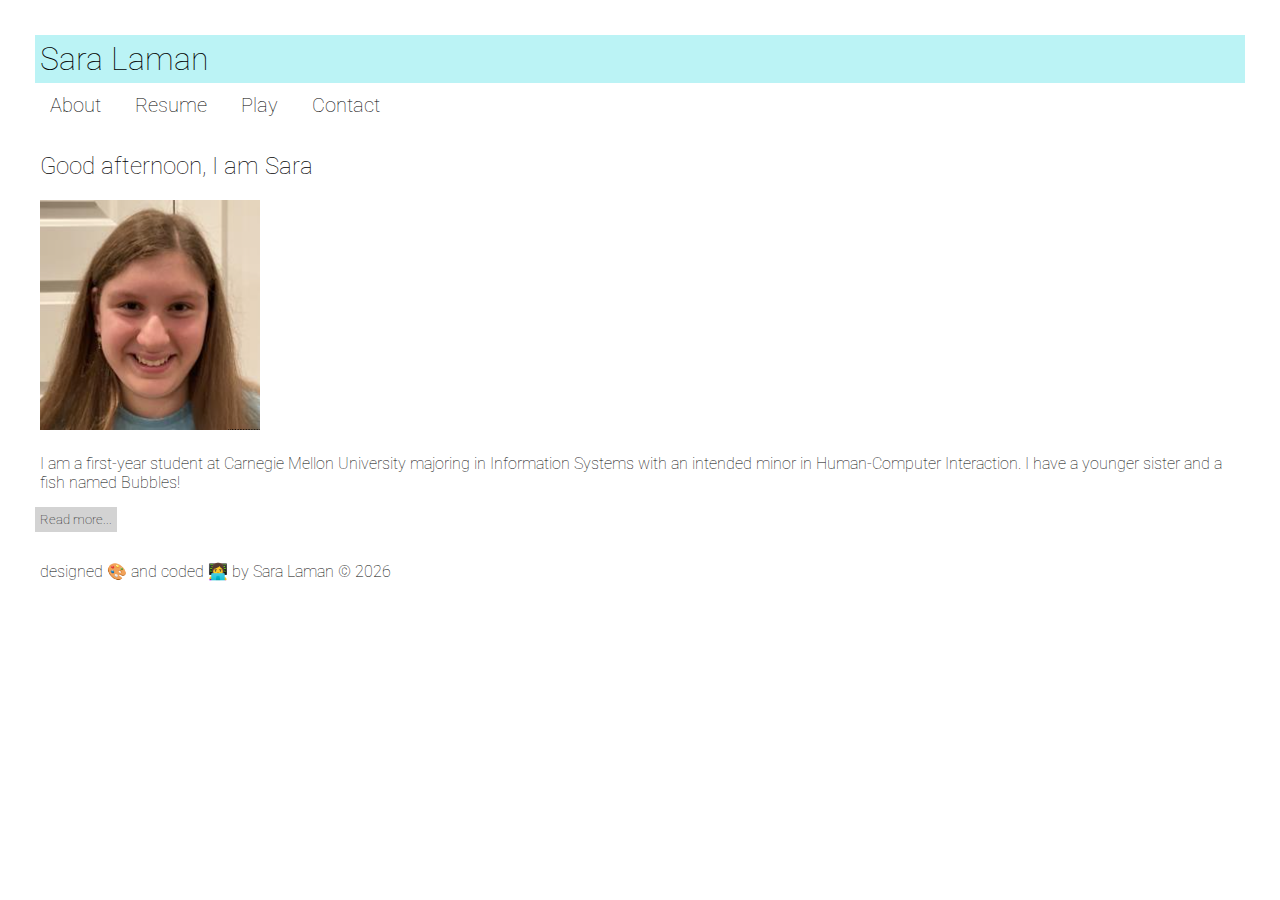
<file: index.html>
<!DOCTYPE html>
<html lang="en">
  <head>
    <meta charset="UTF-8" />
    <meta name="viewport" content="width=device-width, initial-scale=1.0" />
    <meta name="author" content="Sara Laman" />
    <meta
      name="keywords"
      content="Carnegie Mellon University, Information Systems"
    />
    <meta name="description" content="Sara Laman professional website" />
    <title>Sara Laman</title>
    <link rel="stylesheet" href="static/style.css" />
    <link rel="preconnect" href="https://fonts.googleapis.com" />
    <link rel="preconnect" href="https://fonts.gstatic.com" crossorigin />
    <link
      href="https://fonts.googleapis.com/css2?family=Roboto:ital,wght@0,100..900;1,100..900&display=swap"
      rel="stylesheet"
    />
    <script defer src="./static/script.js"></script>
    <script src="https://ajax.googleapis.com/ajax/libs/jquery/3.7.1/jquery.min.js"></script>
  </head>
  <body onload="addYear()">
    <header>
      <h1 id="webname">Sara Laman</h1>
      <nav class="nav-bar">
        <a href="./index.html" class="nav-item"> About</a>
        <a href="./views/cv.html" class="nav-item"> Resume</a>
        <a href="./views/fun.html" class="nav-item"> Play</a>
        <a href="./views/contact.html" class="nav-item"> Contact</a>
      </nav>
    </header>
    <div class="main">
      <h2 id="greeting">, I am Sara</h2>
      <img
        src="static/picture.png"
        alt="picture of me"
        width="220"
        height="230"
      />
      <p id="shortIntro">
        I am a first-year student at Carnegie Mellon University majoring in
        Information Systems with an intended minor in Human-Computer
        Interaction. I have a younger sister and a fish named Bubbles!
      </p>
      <button id="readMoreBtn">Read more...</button>
      <p id="longIntro">
        I am from Pittsburgh, PA and live about 35 minutes from campus. You can
        find me involved in User Experience Association, Design for America, and
        Circle K. Navigate the links above to get to know me better!
      </p>
      <button id="readLessBtn">Read less...</button>
    </div>
    <footer>
      <p id="copyYear">
        designed &#x1F3A8; and coded &#x1F469;&#x200D;&#x1F4BB; by Sara Laman
        &copy;
      </p>
    </footer>
  </body>
</html>
</file>
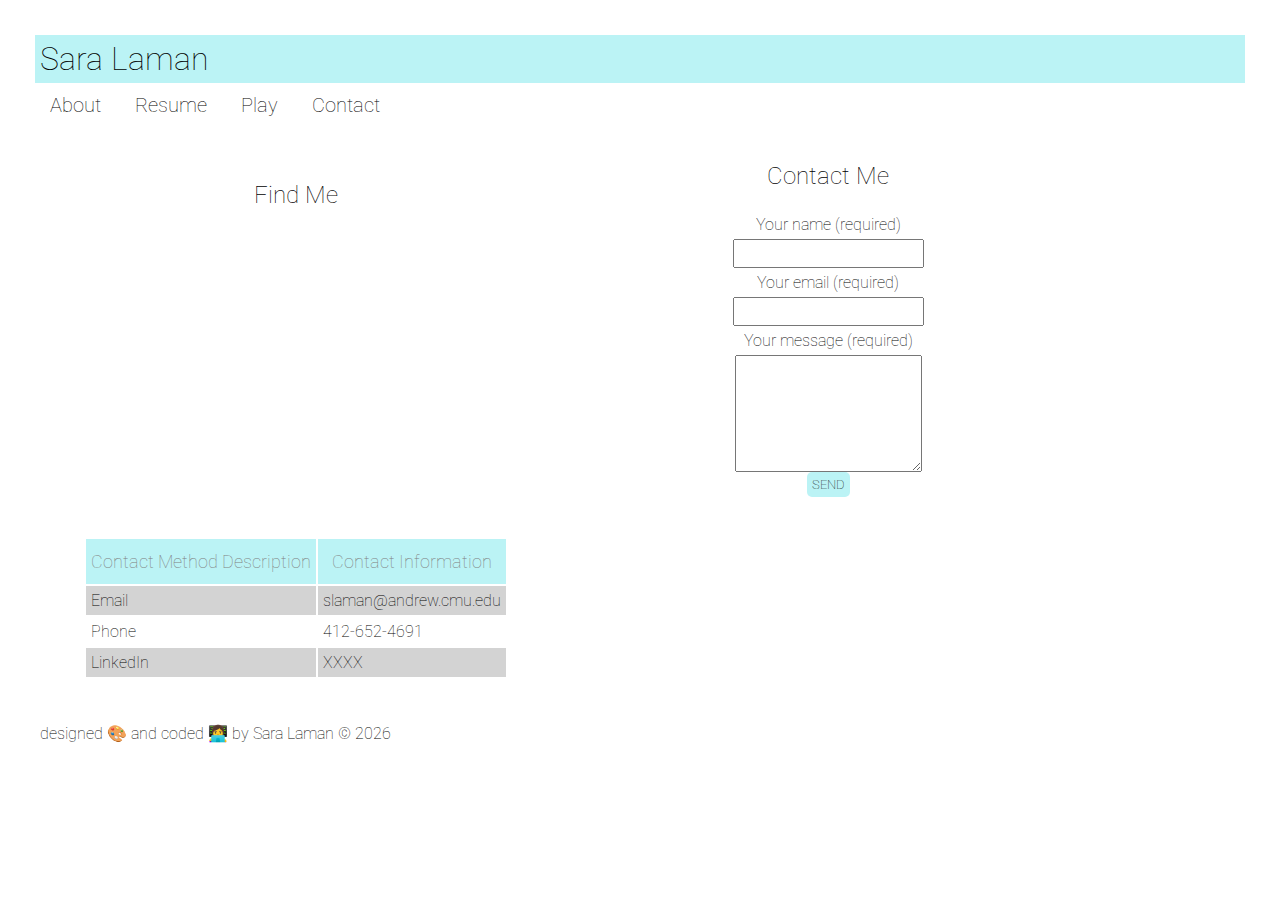
<file: views/contact.html>
<!DOCTYPE html>
<html lang="en">
  <head>
    <meta charset="UTF-8" />
    <meta name="viewport" content="width=device-width, initial-scale=1.0" />
    <meta name="author" content="Sara Laman" />
    <meta
      name="keywords"
      content="Carnegie Mellon University, Information Systems"
    />
    <meta name="description" content="Sara Laman professional website" />
    <title>Sara Laman</title>
    <link rel="stylesheet" href="../static/style.css" />
    <link rel="preconnect" href="https://fonts.googleapis.com" />
    <link rel="preconnect" href="https://fonts.gstatic.com" crossorigin />
    <link
      href="https://fonts.googleapis.com/css2?family=Roboto:ital,wght@0,100..900;1,100..900&display=swap"
      rel="stylesheet"
    />
    <script defer src="../static/script.js"></script>
  </head>
  <body onload="addYear()">
    <header>
      <h1 id="webname">Sara Laman</h1>
      <nav class="nav-bar">
        <a href="../index.html" class="nav-item"> About</a>
        <a href="./cv.html" class="nav-item"> Resume</a>
        <a href="./fun.html" class="nav-item"> Play</a>
        <a href="./contact.html" class="nav-item"> Contact</a>
      </nav>
    </header>
    <div class="mainLayout">
      <div class="item" id="map">
        <h2>Find Me</h2>
        <iframe
          src="https://www.google.com/maps/embed?pb=!1m18!1m12!1m3!1d3210.4120099033616!2d-79.9428499!3d40.4432027!2m3!1f0!2f0!3f0!3m2!1i1024!2i768!4f13.1!3m3!1m2!1s0x8834f21f58679a9f%3A0x88716b461fc4daf4!2sCarnegie%20Mellon%20University!5e1!3m2!1sen!2sus!4v1742716611807!5m2!1sen!2sus"
          width="400"
          height="250"
          style="border: 0"
          allowfullscreen=""
          loading="lazy"
          referrerpolicy="no-referrer-when-downgrade"
        ></iframe>
      </div>
      <div class="item" id="contactForm">
        <h2>Contact Me</h2>
        <form>
          <label for="name">Your name (required)</label>
          <input type="text" id="name" name="name" required />
          <label for="email">Your email (required)</label>
          <input type="email" id="email" name="email" required />
          <label for="message">Your message (required)</label>
          <textarea
            id="message"
            name="message"
            rows="7"
            cols="20"
            required
          ></textarea>
          <input type="submit" value="SEND" onclick="checkValidation()" />
        </form>
        <p id="validationMsg">
          Please fill out this form correctly so I can get back to you
        </p>
      </div>
      <div class="item">
        <table>
          <tr>
            <th>Contact Method Description</th>
            <th>Contact Information</th>
          </tr>
          <tr>
            <td>Email</td>
            <td>slaman@andrew.cmu.edu</td>
          </tr>
          <tr>
            <td>Phone</td>
            <td>412-652-4691</td>
          </tr>
          <tr>
            <td>LinkedIn</td>
            <td>XXXX</td>
          </tr>
        </table>
      </div>
    </div>
    <footer>
      <p id="copyYear">
        designed &#x1F3A8; and coded &#x1F469;&#x200D;&#x1F4BB; by Sara Laman
        &copy;
      </p>
    </footer>
  </body>
</html>
</file>
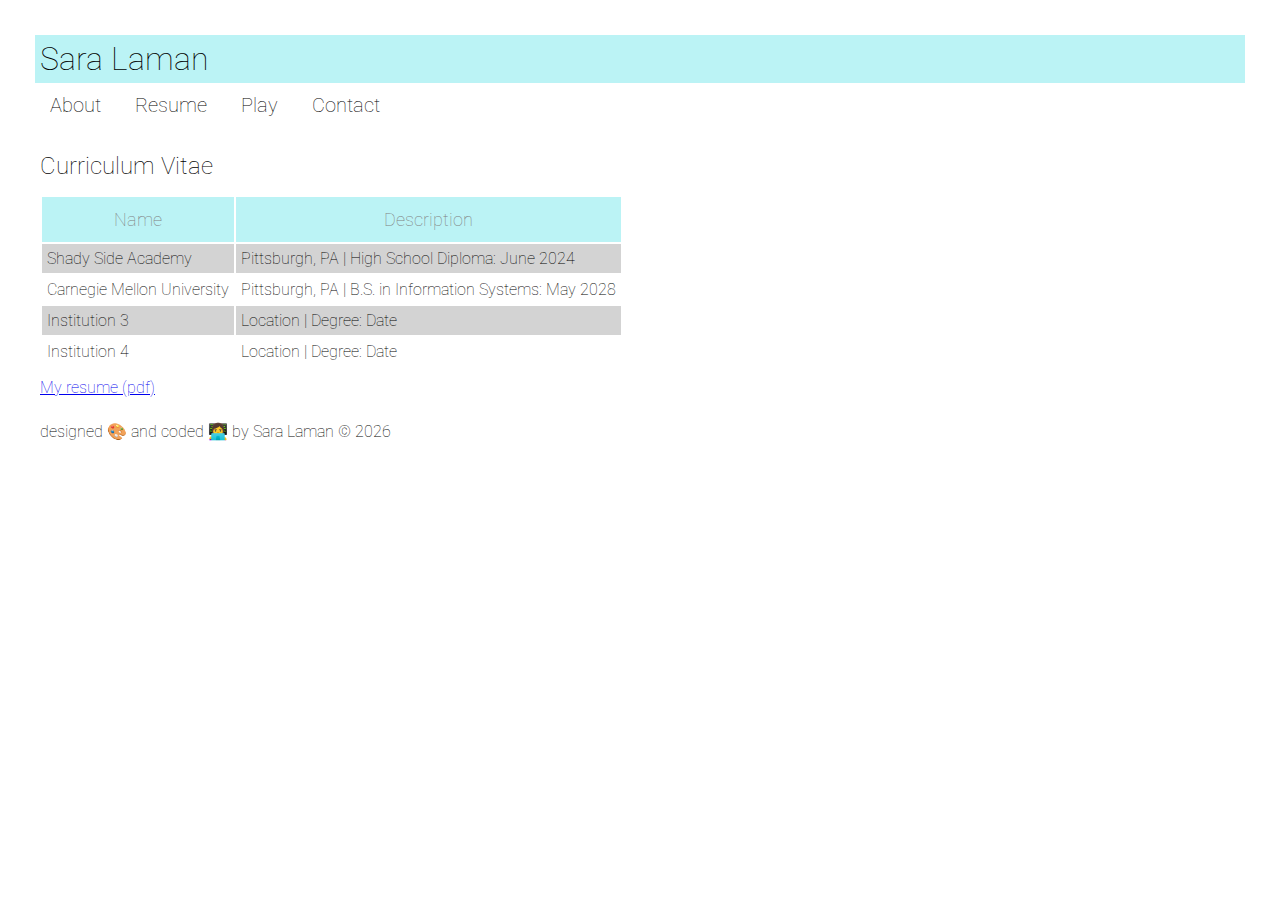
<file: views/cv.html>
<!DOCTYPE html>
<html lang="en">
  <head>
    <meta charset="UTF-8" />
    <meta name="viewport" content="width=device-width, initial-scale=1.0" />
    <meta name="author" content="Sara Laman" />
    <meta
      name="keywords"
      content="Carnegie Mellon University, Information Systems"
    />
    <meta name="description" content="Sara Laman professional website" />
    <title>Sara Laman</title>
    <link rel="stylesheet" href="../static/style.css" />
    <link rel="preconnect" href="https://fonts.googleapis.com" />
    <link rel="preconnect" href="https://fonts.gstatic.com" crossorigin />
    <link
      href="https://fonts.googleapis.com/css2?family=Roboto:ital,wght@0,100..900;1,100..900&display=swap"
      rel="stylesheet"
    />
    <script defer src="../static/script.js"></script>
  </head>
  <body onload="addYear()">
    <header>
      <h1 id="webname">Sara Laman</h1>
      <nav class="nav-bar">
        <a href="../index.html" class="nav-item"> About</a>
        <a href="./cv.html" class="nav-item"> Resume</a>
        <a href="./fun.html" class="nav-item"> Play</a>
        <a href="./contact.html" class="nav-item"> Contact</a>
      </nav>
    </header>
    <div class="main">
      <h2>Curriculum Vitae</h2>
      <table>
        <tr>
          <th>Name</th>
          <th>Description</th>
        </tr>
        <tr>
          <td>Shady Side Academy</td>
          <td>Pittsburgh, PA | High School Diploma: June 2024</td>
        </tr>
        <tr>
          <td>Carnegie Mellon University</td>
          <td>Pittsburgh, PA | B.S. in Information Systems: May 2028</td>
        </tr>
        <tr>
          <td>Institution 3</td>
          <td>Location | Degree: Date</td>
        </tr>
        <tr>
          <td>Institution 4</td>
          <td>Location | Degree: Date</td>
        </tr>
      </table>
      <a href="../static/resume.pdf" target="_blank"> My resume (pdf)</a>
    </div>
    <footer>
      <p id="copyYear">
        designed &#x1F3A8; and coded &#x1F469;&#x200D;&#x1F4BB; by Sara Laman
        &copy;
      </p>
    </footer>
  </body>
</html>
</file>
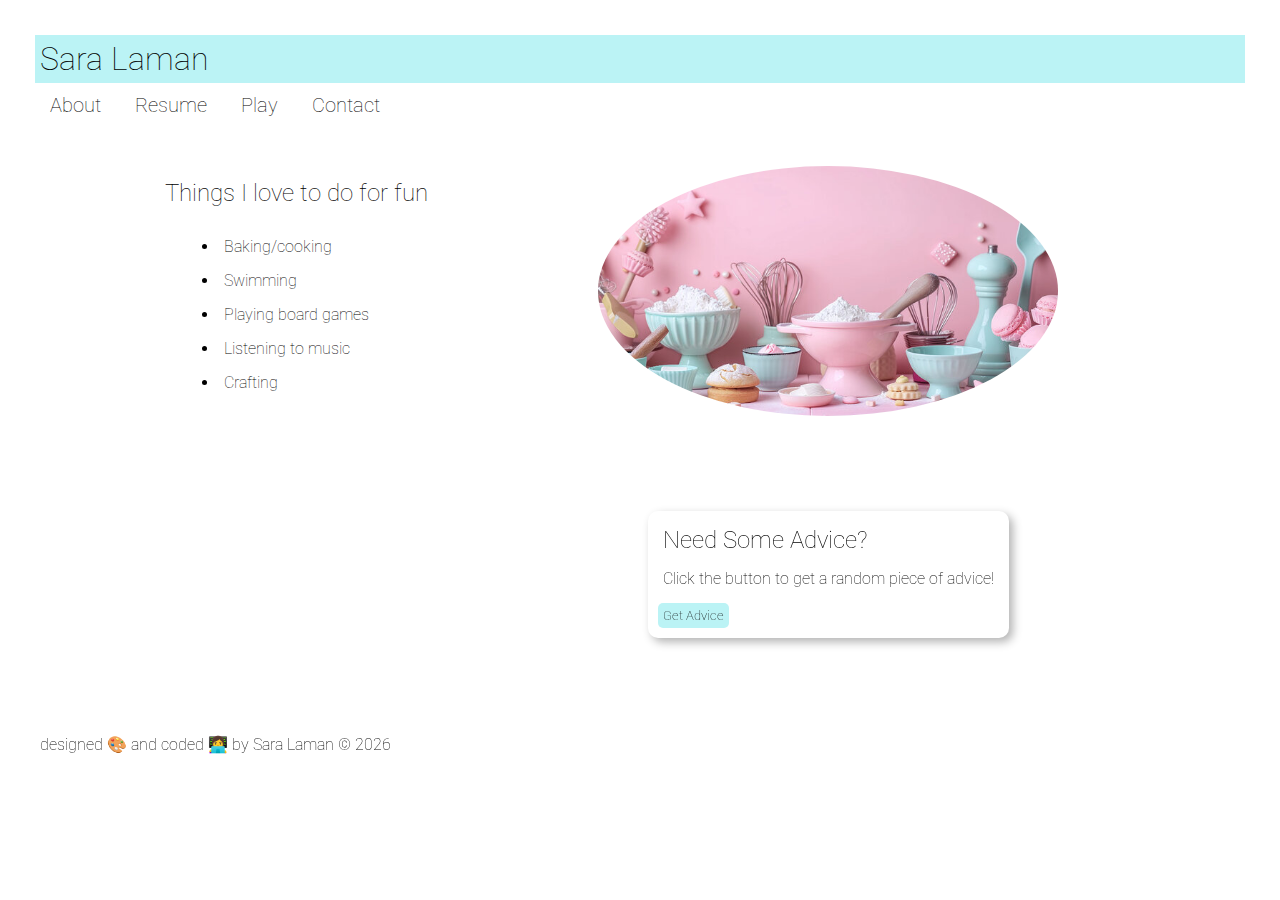
<file: views/fun.html>
<!DOCTYPE html>
<html lang="en">
  <head>
    <meta charset="UTF-8" />
    <meta name="viewport" content="width=device-width, initial-scale=1.0" />
    <meta name="author" content="Sara Laman" />
    <meta
      name="keywords"
      content="Carnegie Mellon University, Information Systems"
    />
    <meta name="description" content="Sara Laman professional website" />
    <title>Sara Laman</title>
    <link rel="stylesheet" href="../static/style.css" />
    <link rel="preconnect" href="https://fonts.googleapis.com" />
    <link rel="preconnect" href="https://fonts.gstatic.com" crossorigin />
    <link
      href="https://fonts.googleapis.com/css2?family=Roboto:ital,wght@0,100..900;1,100..900&display=swap"
      rel="stylesheet"
    />
    <script defer src="../static/script.js"></script>
  </head>
  <body onload="addYear()">
    <header>
      <h1 id="webname">Sara Laman</h1>
      <nav class="nav-bar">
        <a href="../index.html" class="nav-item"> About</a>
        <a href="./cv.html" class="nav-item"> Resume</a>
        <a href="./fun.html" class="nav-item"> Play</a>
        <a href="./contact.html" class="nav-item"> Contact</a>
      </nav>
    </header>
    <div class="mainLayout">
      <div class="item" id="itemList">
        <h2>Things I love to do for fun</h2>
        <!-- <button id="getMoreBtn" onclick="showList()">Click to see...</button> -->
        <ul id="activityList">
          <li>Baking/cooking</li>
          <li>Swimming</li>
          <li>Playing board games</li>
          <li>Listening to music</li>
          <li>Crafting</li>
        </ul>
      </div>
      <div class="item">
        <img src="../static/baking.jpg" class="funIMG" alt="fun image" />
      </div>
      <div class="item">
        <iframe
          width="400"
          height="230"
          src="https://www.youtube.com/embed/2E5OtwbZO6A?si=zMwnIUshXDdhg89M"
          title="YouTube video player"
          frameborder="0"
          allow="accelerometer; autoplay; clipboard-write; encrypted-media; gyroscope; picture-in-picture; web-share"
          referrerpolicy="strict-origin-when-cross-origin"
          allowfullscreen
        ></iframe>
      </div>
      <div class="item">
        <div class="container">
          <h2>Need Some Advice?</h2>
          <p id="adviceText">
            Click the button to get a random piece of advice!
          </p>
          <button id="adviceBtn" onclick="getAdvice()">Get Advice</button>
        </div>
      </div>
    </div>
    <footer>
      <p id="copyYear">
        designed &#x1F3A8; and coded &#x1F469;&#x200D;&#x1F4BB; by Sara Laman
        &copy;
      </p>
    </footer>
  </body>
</html>
</file>
<file: static/style.css>
* {
  font-family: "Roboto", sans-serif;
  font-optical-sizing: auto;
  font-weight: 100;
  font-style: normal;
  font-variation-settings: "wdth" 100;
  padding: 5px;
  margin: 5px;
}

#webname {
  color: black;
  background-color: #bbf3f5;
}

.nav-bar a {
  text-decoration: none;
  font-size: 20px;
  color: black;
  margin-right: 15px;
}

.nav-item:hover {
  background-color: #bbf3f5;
}

th {
  padding-top: 12px;
  padding-bottom: 12px;
  background-color: #bbf3f5;
  font-size: 18px;
  color: gray;
  width: fit-content;
}

tr:nth-child(even) {
  background-color: lightgray;
}

tr:nth-child(odd) {
  background-color: white;
}

form * {
  display: block;
  margin: auto;
  text-align: center;
}

input[type="submit"] {
  background-color: #bbf3f5;
  border: none;
  border-radius: 5px;
}

input[type="submit"]:hover {
  filter: brightness(90%);
}

/* #activityList {
  display: none;
} */

#getMoreBtn {
  background-color: #bbf3f5;
  border: none;
  border-radius: 5px;
}

#getMoreBtn:hover {
  filter: brightness(90%);
}

#longIntro {
  display: none;
}

#readLessBtn {
  display: none;
  border: none;
  background-color: lightgray;
}

#readLessBtn:hover {
  filter: brightness(90%);
}

#readMoreBtn {
  border: none;
  background-color: lightgray;
}

#readMoreBtn:hover {
  filter: brightness(90%);
}

#validationMsg {
  display: none;
  text-align: center;
  font-weight: bold;
}

.funIMG {
  border-radius: 100%;
}

.container {
  display: inline-block;
  border-radius: 10px;
  box-shadow: 4px 4px 10px rgba(0, 0, 0, 0.3);
}

#adviceBtn {
  background-color: #bbf3f5;
  border: none;
  border-radius: 5px;
}

#adviceBtn:hover {
  filter: brightness(90%);
}

.mainLayout {
  display: flex;
  flex-wrap: wrap;
  justify-content: flex-start;
}

.item {
  width: 40vw;
  display: flex;
  justify-content: center;
  align-items: center;
}

.funIMG {
  width: 90%;
  height: 90%;
}

#itemList {
  flex-direction: column;
}

#map {
  flex-direction: column;
}

#contactForm {
  flex-direction: column;
}
</file>
